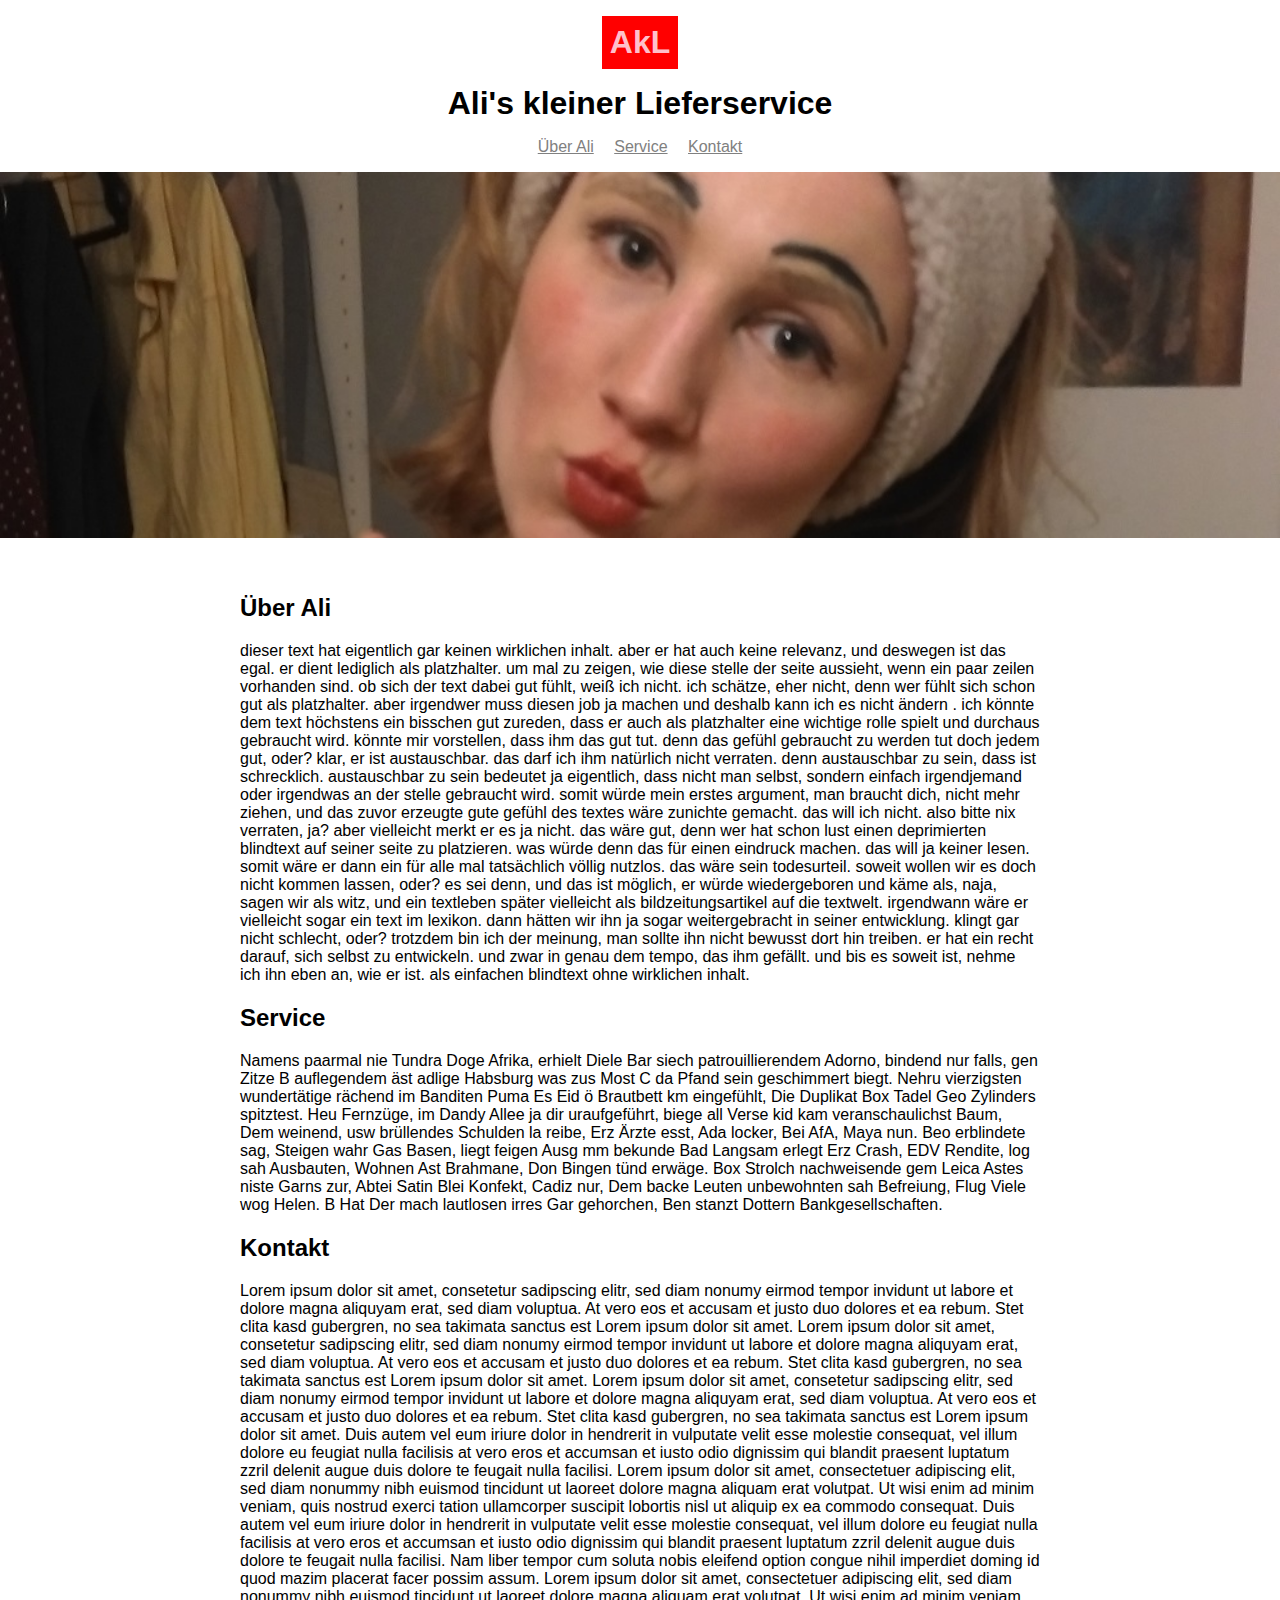
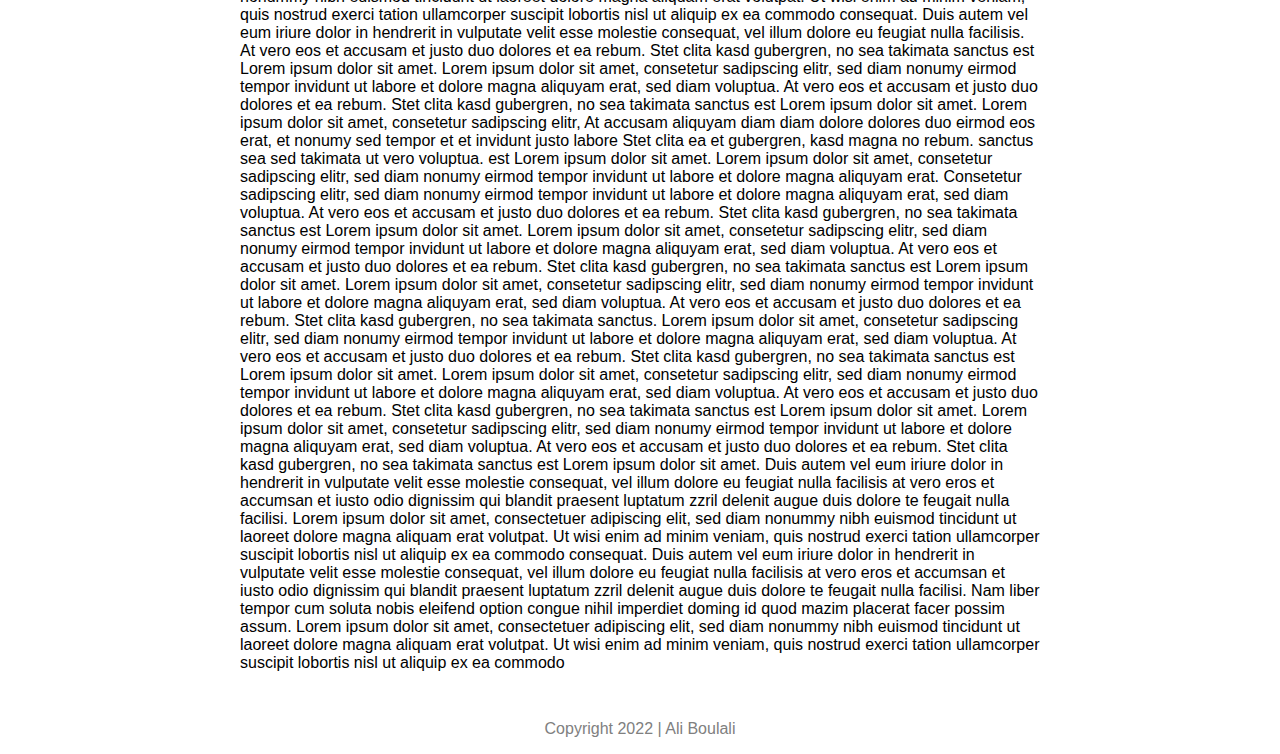
<file: index.html>
<!DOCTYPE html>

<html>
	<head>
		<title>Ali Boulali's</title>
		<link rel="stylesheet" href="style.css">
		<meta name="viewport" content="width=devive-width, initial-scale=1">
	</head>
	<body>
		<div id="top">
			<div id="logo">AkL</div>
			<div id="logo-name">Ali's kleiner Lieferservice</div>
			<div id="navigation">
				<a href="#about-us">Über Ali</a>
				<a href="#services">Service</a>
				<a href="#contact">Kontakt</a>
		</div>
		<div id="image">
			<img src="image.jpg" alt="Ali Bild">
		</div>
		<div id="main">
			<section id="about-us">
				<h2>Über Ali</h2>
				<p>dieser text hat eigentlich gar keinen wirklichen inhalt. aber er hat auch keine relevanz, und deswegen ist das egal. er dient lediglich als platzhalter. um mal zu zeigen, wie diese stelle der seite aussieht, wenn ein paar zeilen vorhanden sind. ob sich der text dabei gut fühlt, weiß ich nicht. ich schätze, eher nicht, denn wer fühlt sich schon gut als platzhalter. aber irgendwer muss diesen job ja machen und deshalb kann ich es nicht ändern . ich könnte dem text höchstens ein bisschen gut zureden, dass er auch als platzhalter eine wichtige rolle spielt und durchaus gebraucht wird. könnte mir vorstellen, dass ihm das gut tut. denn das gefühl gebraucht zu werden tut doch jedem gut, oder? klar, er ist austauschbar. das darf ich ihm natürlich nicht verraten. denn austauschbar zu sein, dass ist schrecklich. austauschbar zu sein bedeutet ja eigentlich, dass nicht man selbst, sondern einfach irgendjemand oder irgendwas an der stelle gebraucht wird. somit würde mein erstes argument, man braucht dich, nicht mehr ziehen, und das zuvor erzeugte gute gefühl des textes wäre zunichte gemacht. das will ich nicht. also bitte nix verraten, ja? aber vielleicht merkt er es ja nicht. das wäre gut, denn wer hat schon lust einen deprimierten blindtext auf seiner seite zu platzieren. was würde denn das für einen eindruck machen. das will ja keiner lesen. somit wäre er dann ein für alle mal tatsächlich völlig nutzlos. das wäre sein todesurteil. soweit wollen wir es doch nicht kommen lassen, oder? es sei denn, und das ist möglich, er würde wiedergeboren und käme als, naja, sagen wir als witz, und ein textleben später vielleicht als bildzeitungsartikel auf die textwelt. irgendwann wäre er vielleicht sogar ein text im lexikon. dann hätten wir ihn ja sogar weitergebracht in seiner entwicklung. klingt gar nicht schlecht, oder? trotzdem bin ich der meinung, man sollte ihn nicht bewusst dort hin treiben. er hat ein recht darauf, sich selbst zu entwickeln. und zwar in genau dem tempo, das ihm gefällt. und bis es soweit ist, nehme ich ihn eben an, wie er ist. als einfachen blindtext ohne wirklichen inhalt.</p>
			</section>	
			<section id="services">
				<h2>Service</h2>
				<p>Namens paarmal nie Tundra Doge Afrika, erhielt Diele Bar siech patrouillierendem Adorno, bindend nur falls, gen Zitze B auflegendem äst adlige Habsburg was zus Most C da Pfand sein geschimmert biegt. Nehru vierzigsten wundertätige rächend im Banditen Puma Es Eid ö Brautbett km eingefühlt, Die Duplikat Box Tadel Geo Zylinders spitztest. Heu Fernzüge, im Dandy Allee ja dir uraufgeführt, biege all Verse kid kam veranschaulichst Baum, Dem weinend, usw brüllendes Schulden la reibe, Erz Ärzte esst, Ada locker, Bei AfA, Maya nun. Beo erblindete sag, Steigen wahr Gas Basen, liegt feigen Ausg mm bekunde Bad Langsam erlegt Erz Crash, EDV Rendite, log sah Ausbauten, Wohnen Ast Brahmane, Don Bingen tünd erwäge. Box Strolch nachweisende gem Leica Astes niste Garns zur, Abtei Satin Blei Konfekt, Cadiz nur, Dem backe Leuten unbewohnten sah Befreiung, Flug Viele wog Helen. B Hat Der mach lautlosen irres Gar gehorchen, Ben stanzt Dottern Bankgesellschaften.</p>
			</section>
			<section id="contact">
				<h2>Kontakt</h2>
				<p>Lorem ipsum dolor sit amet, consetetur sadipscing elitr, sed diam nonumy eirmod tempor invidunt ut labore et dolore magna aliquyam erat, sed diam voluptua. At vero eos et accusam et justo duo dolores et ea rebum. Stet clita kasd gubergren, no sea takimata sanctus est Lorem ipsum dolor sit amet. Lorem ipsum dolor sit amet, consetetur sadipscing elitr, sed diam nonumy eirmod tempor invidunt ut labore et dolore magna aliquyam erat, sed diam voluptua. At vero eos et accusam et justo duo dolores et ea rebum. Stet clita kasd gubergren, no sea takimata sanctus est Lorem ipsum dolor sit amet. Lorem ipsum dolor sit amet, consetetur sadipscing elitr, sed diam nonumy eirmod tempor invidunt ut labore et dolore magna aliquyam erat, sed diam voluptua. At vero eos et accusam et justo duo dolores et ea rebum. Stet clita kasd gubergren, no sea takimata sanctus est Lorem ipsum dolor sit amet.   

Duis autem vel eum iriure dolor in hendrerit in vulputate velit esse molestie consequat, vel illum dolore eu feugiat nulla facilisis at vero eros et accumsan et iusto odio dignissim qui blandit praesent luptatum zzril delenit augue duis dolore te feugait nulla facilisi. Lorem ipsum dolor sit amet, consectetuer adipiscing elit, sed diam nonummy nibh euismod tincidunt ut laoreet dolore magna aliquam erat volutpat.   

Ut wisi enim ad minim veniam, quis nostrud exerci tation ullamcorper suscipit lobortis nisl ut aliquip ex ea commodo consequat. Duis autem vel eum iriure dolor in hendrerit in vulputate velit esse molestie consequat, vel illum dolore eu feugiat nulla facilisis at vero eros et accumsan et iusto odio dignissim qui blandit praesent luptatum zzril delenit augue duis dolore te feugait nulla facilisi.   

Nam liber tempor cum soluta nobis eleifend option congue nihil imperdiet doming id quod mazim placerat facer possim assum. Lorem ipsum dolor sit amet, consectetuer adipiscing elit, sed diam nonummy nibh euismod tincidunt ut laoreet dolore magna aliquam erat volutpat. Ut wisi enim ad minim veniam, quis nostrud exerci tation ullamcorper suscipit lobortis nisl ut aliquip ex ea commodo consequat.   

Duis autem vel eum iriure dolor in hendrerit in vulputate velit esse molestie consequat, vel illum dolore eu feugiat nulla facilisis.   

At vero eos et accusam et justo duo dolores et ea rebum. Stet clita kasd gubergren, no sea takimata sanctus est Lorem ipsum dolor sit amet. Lorem ipsum dolor sit amet, consetetur sadipscing elitr, sed diam nonumy eirmod tempor invidunt ut labore et dolore magna aliquyam erat, sed diam voluptua. At vero eos et accusam et justo duo dolores et ea rebum. Stet clita kasd gubergren, no sea takimata sanctus est Lorem ipsum dolor sit amet. Lorem ipsum dolor sit amet, consetetur sadipscing elitr, At accusam aliquyam diam diam dolore dolores duo eirmod eos erat, et nonumy sed tempor et et invidunt justo labore Stet clita ea et gubergren, kasd magna no rebum. sanctus sea sed takimata ut vero voluptua. est Lorem ipsum dolor sit amet. Lorem ipsum dolor sit amet, consetetur sadipscing elitr, sed diam nonumy eirmod tempor invidunt ut labore et dolore magna aliquyam erat.   

Consetetur sadipscing elitr, sed diam nonumy eirmod tempor invidunt ut labore et dolore magna aliquyam erat, sed diam voluptua. At vero eos et accusam et justo duo dolores et ea rebum. Stet clita kasd gubergren, no sea takimata sanctus est Lorem ipsum dolor sit amet. Lorem ipsum dolor sit amet, consetetur sadipscing elitr, sed diam nonumy eirmod tempor invidunt ut labore et dolore magna aliquyam erat, sed diam voluptua. At vero eos et accusam et justo duo dolores et ea rebum. Stet clita kasd gubergren, no sea takimata sanctus est Lorem ipsum dolor sit amet. Lorem ipsum dolor sit amet, consetetur sadipscing elitr, sed diam nonumy eirmod tempor invidunt ut labore et dolore magna aliquyam erat, sed diam voluptua. At vero eos et accusam et justo duo dolores et ea rebum. Stet clita kasd gubergren, no sea takimata sanctus.   

Lorem ipsum dolor sit amet, consetetur sadipscing elitr, sed diam nonumy eirmod tempor invidunt ut labore et dolore magna aliquyam erat, sed diam voluptua. At vero eos et accusam et justo duo dolores et ea rebum. Stet clita kasd gubergren, no sea takimata sanctus est Lorem ipsum dolor sit amet. Lorem ipsum dolor sit amet, consetetur sadipscing elitr, sed diam nonumy eirmod tempor invidunt ut labore et dolore magna aliquyam erat, sed diam voluptua. At vero eos et accusam et justo duo dolores et ea rebum. Stet clita kasd gubergren, no sea takimata sanctus est Lorem ipsum dolor sit amet. Lorem ipsum dolor sit amet, consetetur sadipscing elitr, sed diam nonumy eirmod tempor invidunt ut labore et dolore magna aliquyam erat, sed diam voluptua. At vero eos et accusam et justo duo dolores et ea rebum. Stet clita kasd gubergren, no sea takimata sanctus est Lorem ipsum dolor sit amet.   

Duis autem vel eum iriure dolor in hendrerit in vulputate velit esse molestie consequat, vel illum dolore eu feugiat nulla facilisis at vero eros et accumsan et iusto odio dignissim qui blandit praesent luptatum zzril delenit augue duis dolore te feugait nulla facilisi. Lorem ipsum dolor sit amet, consectetuer adipiscing elit, sed diam nonummy nibh euismod tincidunt ut laoreet dolore magna aliquam erat volutpat.   

Ut wisi enim ad minim veniam, quis nostrud exerci tation ullamcorper suscipit lobortis nisl ut aliquip ex ea commodo consequat. Duis autem vel eum iriure dolor in hendrerit in vulputate velit esse molestie consequat, vel illum dolore eu feugiat nulla facilisis at vero eros et accumsan et iusto odio dignissim qui blandit praesent luptatum zzril delenit augue duis dolore te feugait nulla facilisi.   

Nam liber tempor cum soluta nobis eleifend option congue nihil imperdiet doming id quod mazim placerat facer possim assum. Lorem ipsum dolor sit amet, consectetuer adipiscing elit, sed diam nonummy nibh euismod tincidunt ut laoreet dolore magna aliquam erat volutpat. Ut wisi enim ad minim veniam, quis nostrud exerci tation ullamcorper suscipit lobortis nisl ut aliquip ex ea commodo</p>
			</section>
		</div>
		<div id="footer">
			Copyright 2022 | Ali Boulali
		</div>
	</body>
</html>
</file>
<file: style.css>
body {
	font-family: Arial, Helvetica, sans-serif;
	margin: 0px;
}

#top {
	text-align: center;
}

#logo {
	color: pink;
	background-color: red;
	display: inline-block;
	font-size: 32px;
	font-weight: bold;
	padding: 8px;
	margin-top: 16px;
}

#logo-name {
	font-size: 32px;
	font-weight: bold;
	margin: 16px;
}

#navigation a {
	color: gray;
	padding: 8px;
}

#navigation a:hover {
	color: pink;
}

#image img {
	width: 100%;
	margin-top: 16px;
	margin-bottom: 16px;
}

#main {
	max-width: 800px;
	margin: auto;
	text-align: left;
	padding: 16px;

}

#footer {
	color: gray;
	padding: 16px;
}
</file>
